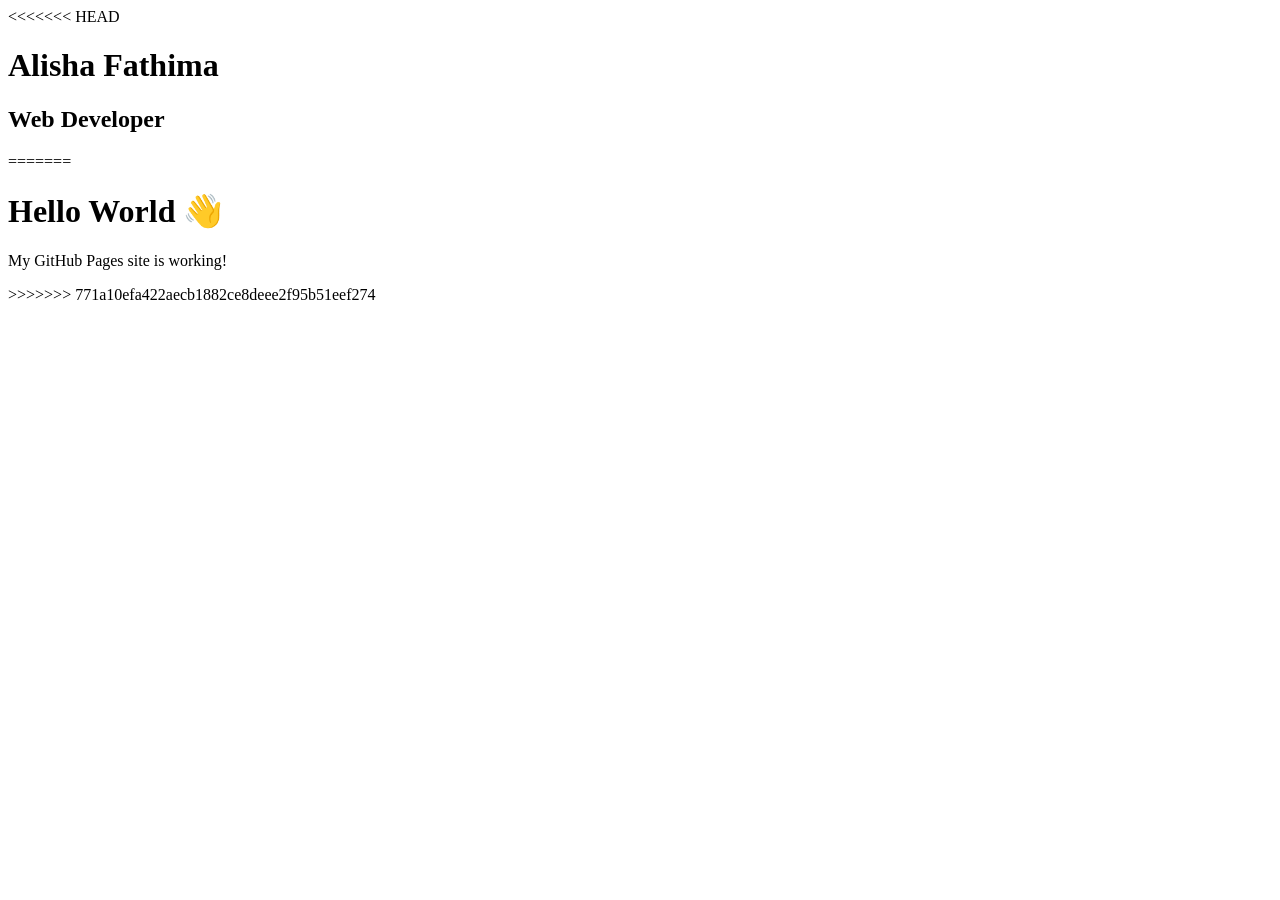
<file: index.html>
<<<<<<< HEAD
<!DOCTYPE html>
<html lang="en">
<head>
    <meta charset="UTF-8">
    <meta name="viewport" content="width=device-width, initial-scale=1.0">
    <title>Document</title>
</head>
<body>
    <h1>Alisha Fathima</h1>
    <h2>Web Developer</h2>
</body>
</html>
=======
<!DOCTYPE html>
<html lang="en">
<head>
    <meta charset="UTF-8">
    <title>My GitHub Page</title>
</head>
<body>
    <h1>Hello World 👋</h1>
    <p>My GitHub Pages site is working!</p>
</body>
</html>
>>>>>>> 771a10efa422aecb1882ce8deee2f95b51eef274
</file>
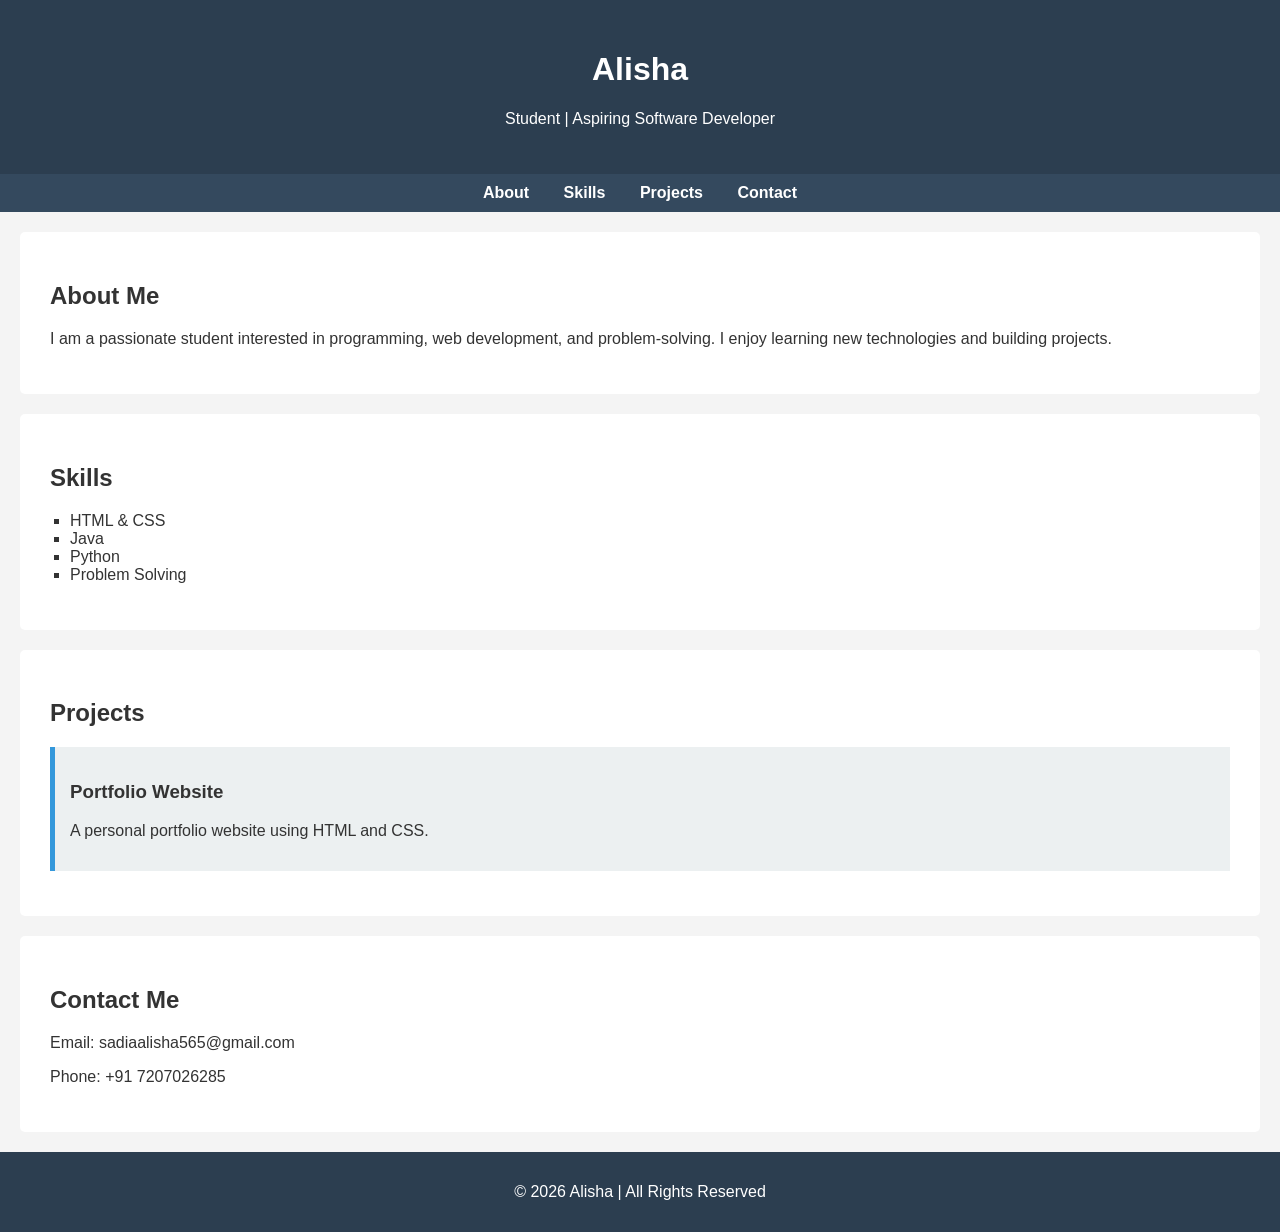
<file: index3.html>
<!DOCTYPE html>
<html lang="en">
<head>
    <meta charset="UTF-8">
    <meta name="viewport" content="width=device-width, initial-scale=1.0">
    <title>Document</title>
</head>
<body>
    <!DOCTYPE html>
<html lang="en">
<head>
    <meta charset="UTF-8">
    <meta name="viewport" content="width=device-width, initial-scale=1.0">
    <title>My Portfolio</title>
    <link rel="stylesheet" href="style.css">
</head>
<body>

    <!-- Header -->
    <header>
        <h1>Alisha</h1>
        <p>Student | Aspiring Software Developer</p>
    </header>

    <!-- Navigation -->
    <nav>
        <a href="#about">About</a>
        <a href="#skills">Skills</a>
        <a href="#projects">Projects</a>
        <a href="#contact">Contact</a>
    </nav>

    <!-- About Section -->
    <section id="about">
        <h2>About Me</h2>
        <p>
            I am a passionate student interested in programming, web development,
            and problem-solving. I enjoy learning new technologies and building projects.
        </p>
    </section>

    <!-- Skills Section -->
    <section id="skills">
        <h2>Skills</h2>
        <ul>
            <li>HTML & CSS</li>
            <li>Java</li>
            <li>Python</li>
            <li>Problem Solving</li>
        </ul>
    </section>

    <!-- Projects Section -->
    <section id="projects">
        <h2>Projects</h2>

        <div class="project-card">
            <h3>Portfolio Website</h3>
            <p>A personal portfolio website using HTML and CSS.</p>
        </div>

       
    </section>

    <!-- Contact Section -->
    <section id="contact">
        <h2>Contact Me</h2>
        <p>Email: sadiaalisha565@gmail.com</p>
        <p>Phone: +91 7207026285</p>
    </section>

    <!-- Footer -->
    <footer>
        <p>© 2026 Alisha | All Rights Reserved</p>
    </footer>

</body>
</html>

</body>
</html>
</file>
<file: style.css>
/* General Styles */
body {
    font-family: Arial, sans-serif;
    margin: 0;
    padding: 0;
    background-color: #f4f4f4;
    color: #333;
}

/* Header */
header {
    background-color: #2c3e50;
    color: white;
    text-align: center;
    padding: 30px 10px;
}

/* Navigation */
nav {
    background-color: #34495e;
    text-align: center;
    padding: 10px;
}

nav a {
    color: white;
    text-decoration: none;
    margin: 0 15px;
    font-weight: bold;
}

nav a:hover {
    text-decoration: underline;
}

/* Sections */
section {
    padding: 30px;
    margin: 20px;
    background-color: white;
    border-radius: 5px;
}

/* Skills List */
ul {
    list-style-type: square;
    padding-left: 20px;
}

/* Projects */
.project-card {
    background-color: #ecf0f1;
    padding: 15px;
    margin: 15px 0;
    border-left: 5px solid #3498db;
}

/* Footer */
footer {
    background-color: #2c3e50;
    color: white;
    text-align: center;
    padding: 15px;
}
</file>
